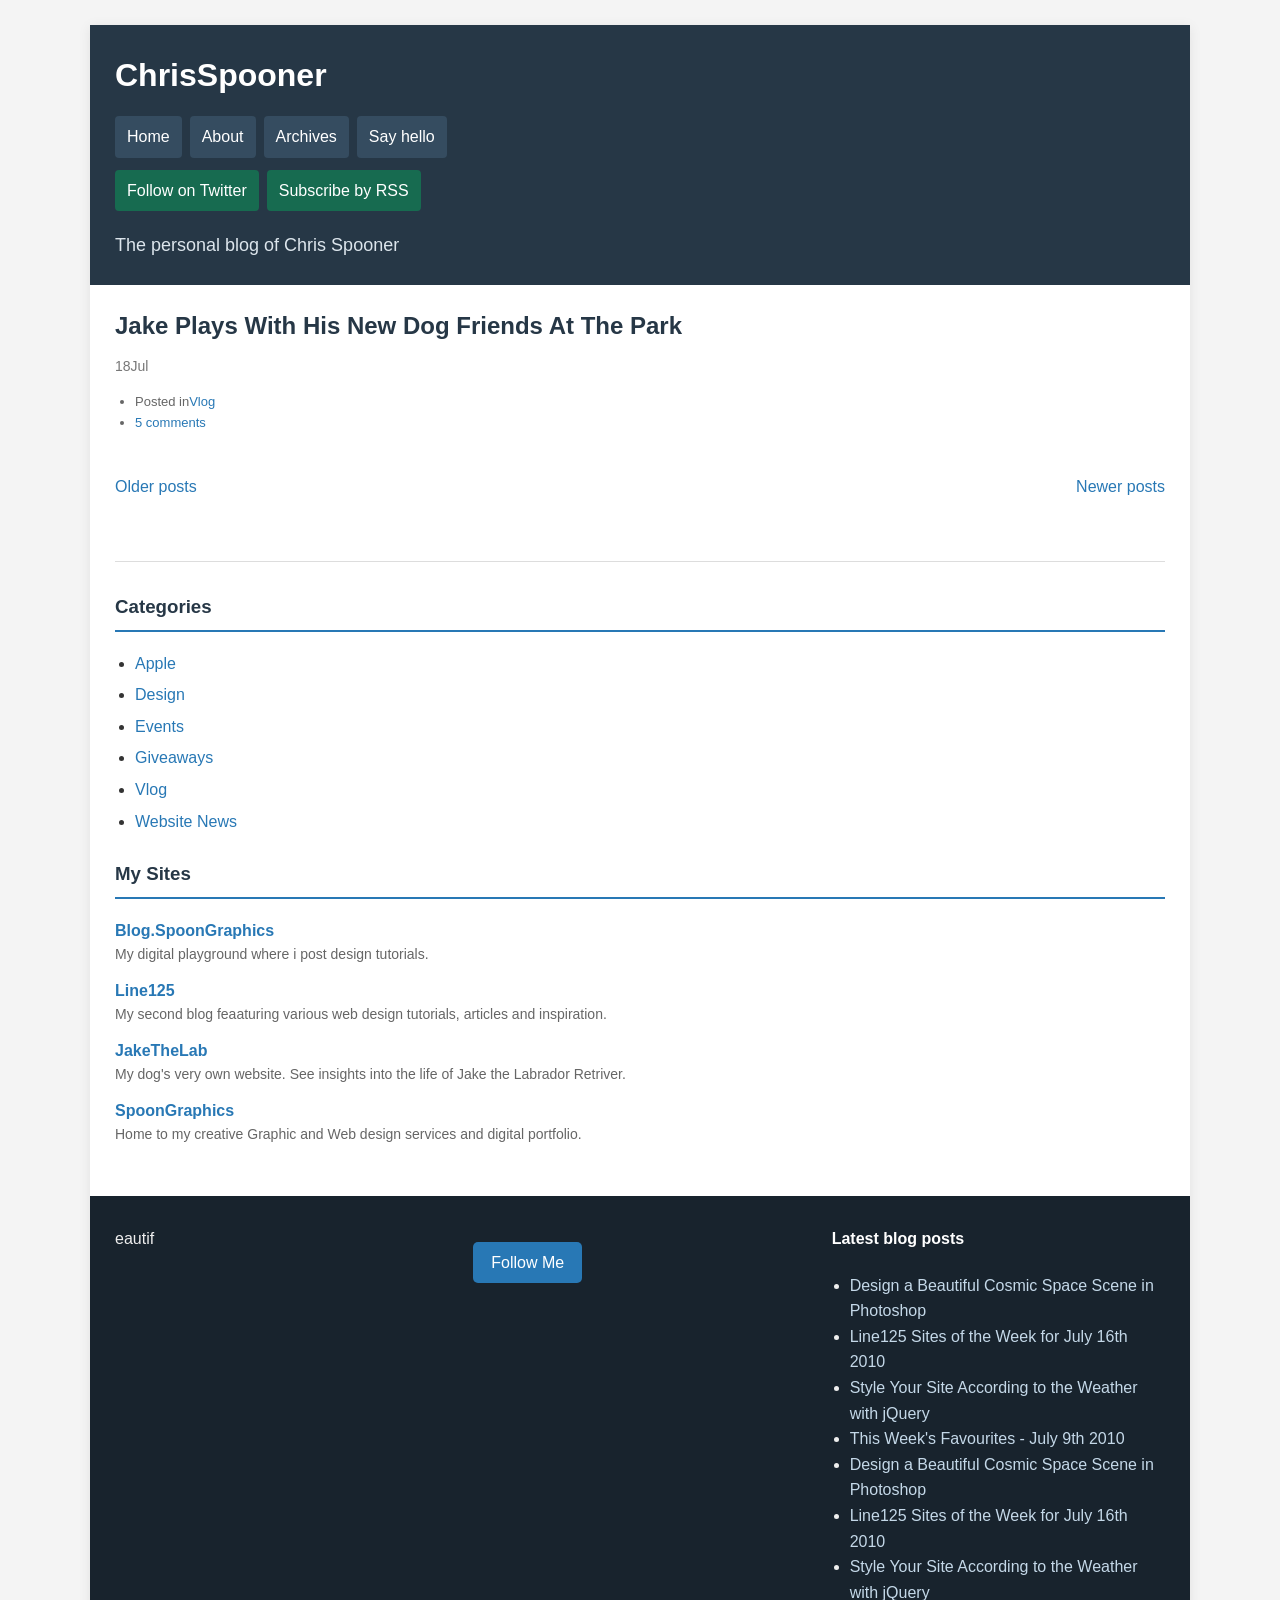
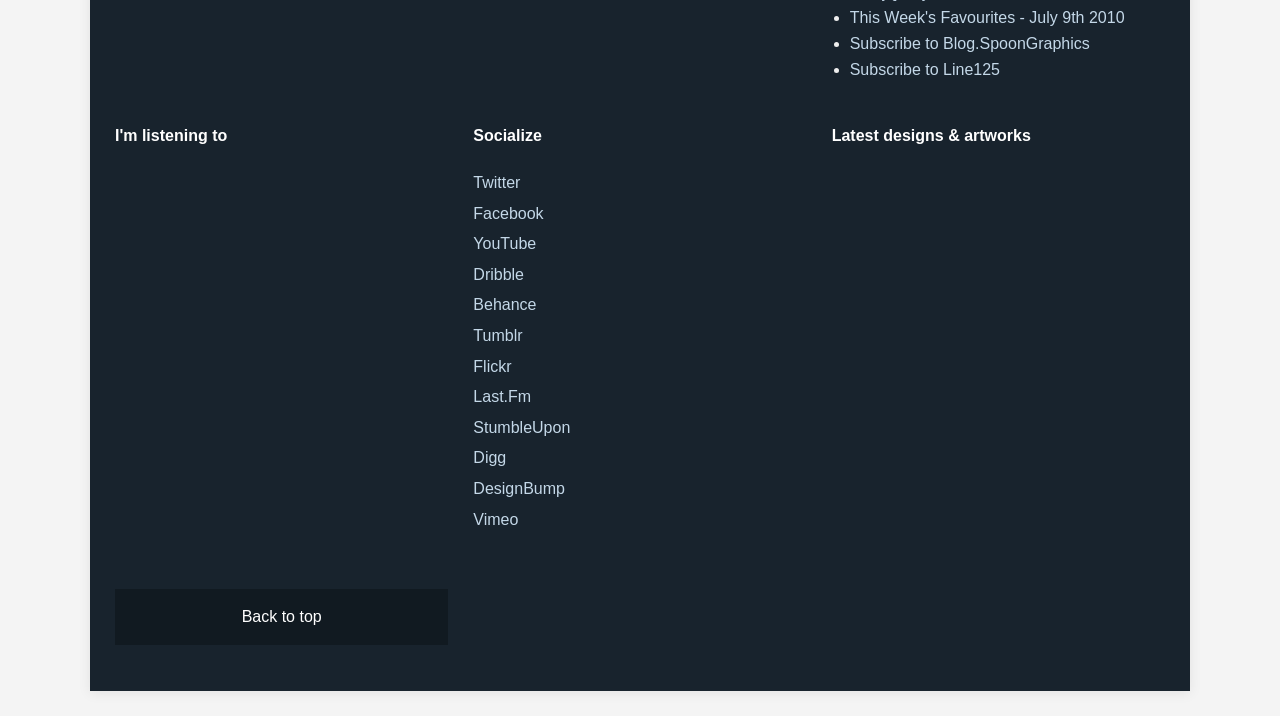
<file: index.html>
<!DOCTYPE html>
<html>
    <head>
        <title>ChrisSpooner.com</title>
        <link href="style.css" rel="stylesheet" type="text/css" media="screen">
    </head>
    <body>
        <div id="container">
            <div id="header">
                <h1><a href="#">ChrisSpooner</a></h1>
                <ul id="nav">
                    <li><a href="#">Home</a></li>
                    <li><a href="#">About</a></li>
                    <li><a href="#">Archives</a></li>
                    <li><a href="#">Say hello</a></li>
                </ul>
                <ul id="subscribe">
                    <li class="twitter"><a href="http://twitter.com/chrisspooner">Follow on Twitter</a></li>
                    <li class="rss"><a href="http://feeds.feedburner.com/chrisspooner">Subscribe by RSS</a></li>
                </ul>

                <h2>The personal blog of Chris Spooner</h2>

            </div>

            <div id="content">
                <div id="main">
                    <div class="post">
                        <h2><a href="#">Jake Plays With His New Dog Friends At The Park</a></h2>
                        <p class="date">18<span>Jul</span></p>
                        <ul class="meta">
                            <li>Posted in<a href="#">Vlog</a></li>
                            <li class="comments"><a href="#">5 comments</a></li>
                        </ul>
                        <div class="post-content">
                        
                        </div>

                    <div class="pagination">
                        <p class="prev"><a href="#">Older posts</a></p>
                        <p class="next"><a href="#">Newer posts</a></p>
                    </div>

                    </div>

                    <div id="side">
                        <div id="categories">
                            <h3>Categories</h3>
                            <ul>
                                <li><a href="#">Apple</a></li>
                                <li><a href="#">Design</a></li>
                                <li><a href="#">Events</a></li>
                                <li><a href="#">Giveaways</a></li>
                                <li><a href="#">Vlog</a></li>
                                <li><a href="#">Website News</a></li>
                            </ul>
                        </div>

                        <div id="my-sites">
                            <h3>My Sites</h3>
                            <dl>
                                <dt class="bsg"><a href="#">Blog.SpoonGraphics</a></dt>
                                <dd>My digital playground where i post design tutorials.</dd>

                                <dt class="125"><a href="#">Line125</a></dt>
                                <dd>My second blog feaaturing various web design tutorials, articles and inspiration.</dd>

                                <dt class="jakethelab"><a href="#">JakeTheLab</a></dt>
                                <dd>My dog's very own website. See insights into the life of Jake the Labrador Retriver.</dd>

                                <dt class="spoongraphics"><a href="#">SpoonGraphics</a></dt>
                                <dd>Home to my creative Graphic and Web design services and digital portfolio.</dd>
                            </dl>
                        </div>
                    
                    </div>
                </div>
            </div>

            <div id="footer-container">
                <div id="footer">eautif
                    <div id="tweet">
                        <p id="follow"><a href="#">Follow Me</a></p>
                    </div>

                    <div id="latest-posts">
                        <h4>Latest blog posts</h4>
                        <ul>
                            <li><a href="#">Design a Beautiful Cosmic Space Scene in Photoshop</a></li>
                            <li><a href="#">Line125 Sites of the Week for July 16th 2010</a></li>
                            <li><a href="#">Style Your Site According to the Weather with jQuery</a></li>
                            <li><a href="#">This Week's Favourites - July 9th 2010</a></li>
                            <li><a href="#">Design a Beautiful Cosmic Space Scene in Photoshop</a></li>
                            <li><a href="#">Line125 Sites of the Week for July 16th 2010</a></li>
                            <li><a href="#">Style Your Site According to the Weather with jQuery</a></li>
                            <li><a href="#">This Week's Favourites - July 9th 2010</a></li>

                            <li class="subscribe"><a href="#">Subscribe to Blog.SpoonGraphics</a></li>
                            <li class="subscribe"><a href="#">Subscribe to Line125</a></li>
                        </ul>
                    </div>

                    <div id="music">
                        <h4>I'm listening to</h4>
                        <div id="lastfmrecords"></div>
                    </div>

                    <div id="socialize">
                        <h4>Socialize</h4>
                        <ul>
                            <li class="twitter"><a href="#">Twitter</a></li>
                            <li class="facebook"><a href="#">Facebook</a></li>
                            <li class="youtube"><a href="#">YouTube</a></li>
                            <li class="dribble"><a href="#">Dribble</a></li>
                            <li class="behance"><a href="#">Behance</a></li>
                            <li class="tumblr"><a href="#">Tumblr</a></li>
                            <li class="flickr"><a href="#">Flickr</a></li>
                            <li class="lastfm"><a href="#">Last.Fm</a></li>
                            <li class="stumbleupon"><a href="#">StumbleUpon</a></li>
                            <li class="digg"><a href="#">Digg</a></li>
                            <li class="designbumb"><a href="#">DesignBump</a></li>
                            <li class="vimeo"><a href="#">Vimeo</a></li>
                        </ul>
                    </div>

                    <div id="photos">
                        <h4>Latest designs &amp; artworks</h4>
                        <div id="flickrimages"></div>
                    </div>

                    <p id="back-top"><a href="#">Back to top</a></p>
                </div>
            </div>

        </body>
</html>
</file>
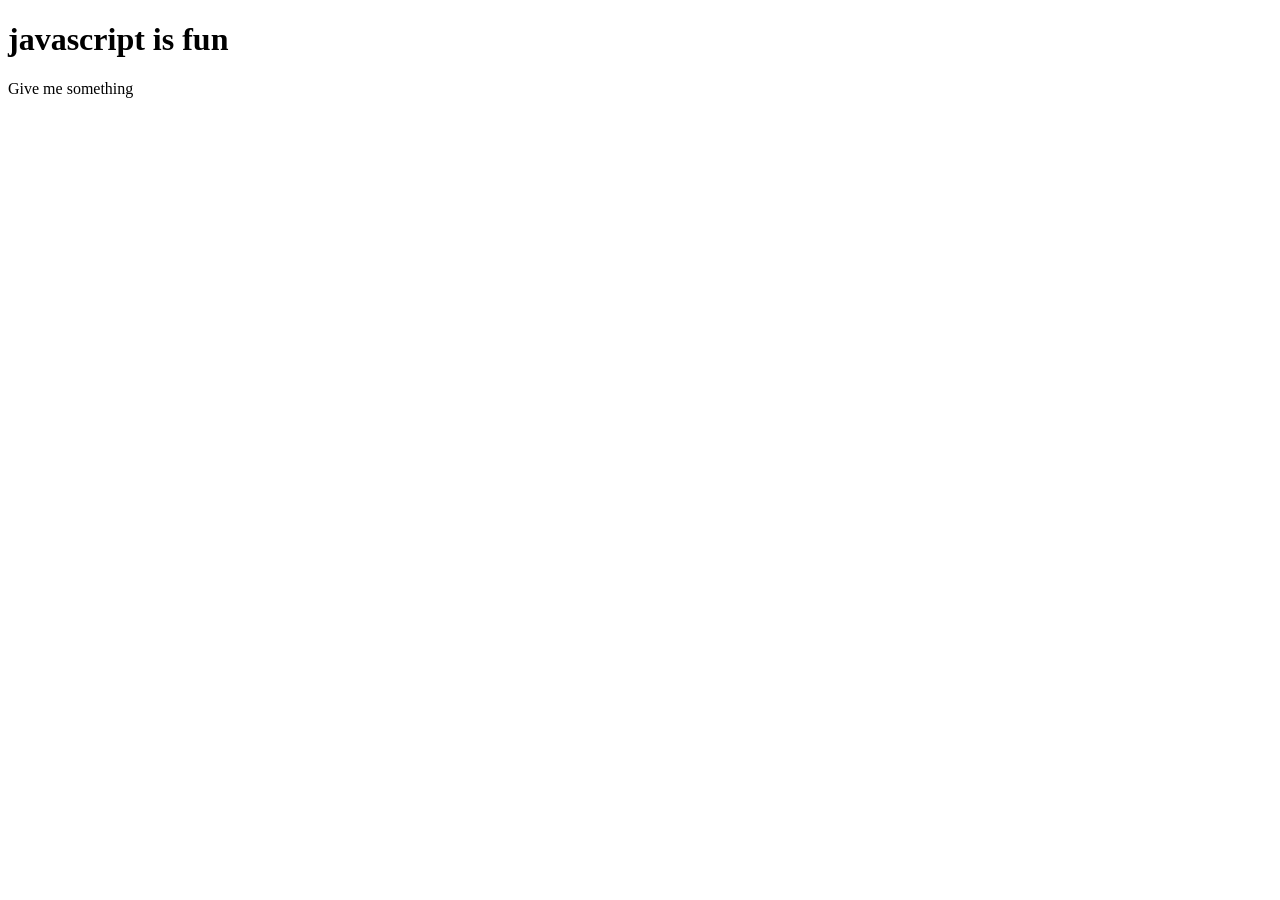
<file: event.html>
<!DOCTYPE html>
<html lang="en">
<head>
    <meta charset="UTF-8">
    <meta name="viewport" content="width=device-width, initial-scale=1.0">
    <title>Document</title>
</head>
<body>
    <h1 id="box"></h1>
    <script>
    
        document.getElementById("box").innerHTML= "javascript is fun"
        // console.log(76)
        // alert("you are getting to know js")
        // alert("true ")
        document.write("Give me something")
    </script>
</body>
</html>
</file>
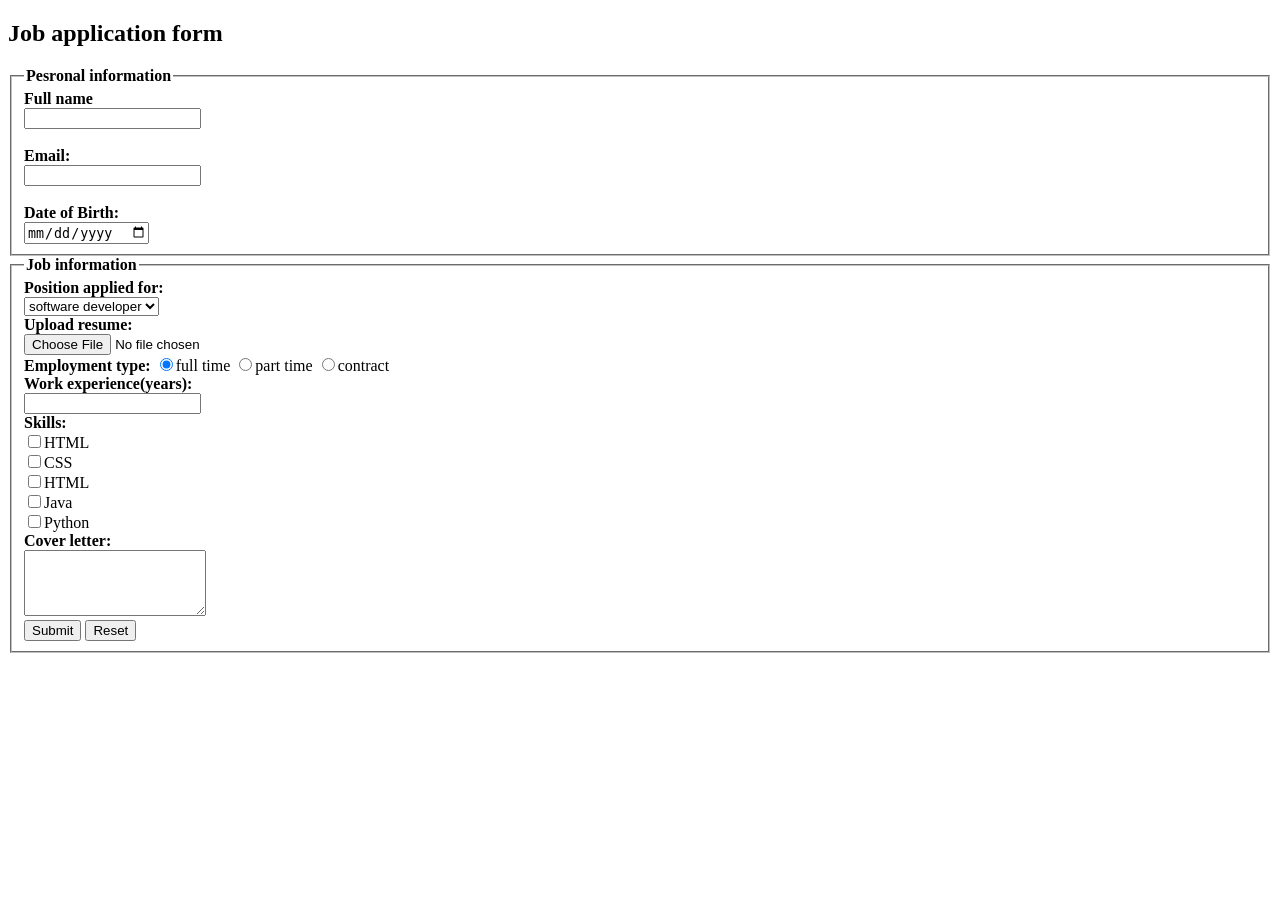
<file: job apllication form.html>
<!DOCTYPE html>
<html>
<body>
<h2><b>Job application form</b></h2>
<form>
<fieldset>
<legend><b>Pesronal information</b></legend>
<label="Full name"><b>Full name</b></label><br>
<input type="text" name="Full name"><br><br>
<b>Email:</b><br>
<input type="Email" name="Email"><br><br>
<b>Date of Birth:</b><br>
<input type ="date" name="date"><br>
</fieldset>
<fieldset>
<legend><b>Job information</b></legend>
<b>Position applied for:</b><br>
<select name="select position">
<option value="software developer">software developer</option>
<option value="UI/UV designer">UI/UV designer</option>
<option value="system analyst">system analyst</option>
<option value="project manager">project manager</option>
</select><br>
<b>Upload resume:</b><br>
<input type="file" alt="no file chosen" placeholder="chose file"><br>
<b>Employment type:</b>
<input type="radio" name"full time" checked>full time
<input type="radio" name"part time" >part time
<input type="radio" name"contract" >contract<br>
<b>Work experience(years):</b><br>
<input type="text"><br>
<b>Skills:</b><br>
<input type="checkbox" name="HTML"value="HTML">HTML<br>
<input type="checkbox" name="CSS"value="CSS">CSS<br>
<input type="checkbox" name="Javascript"value="Javascript">HTML<br>
<input type="checkbox" name="Java"value="Java">Java<br>
<input type="checkbox" name="Python"value="Python">Python<br>
<b>Cover letter:</b><br>
<textarea id="textarea"name="textarea" rows="4" cols"100"></textarea><br>
<button type="Submit">Submit </button>
<button type="Reset">Reset</button>
</form>
</fieldset>
</form>
</body>
</html>
</file>
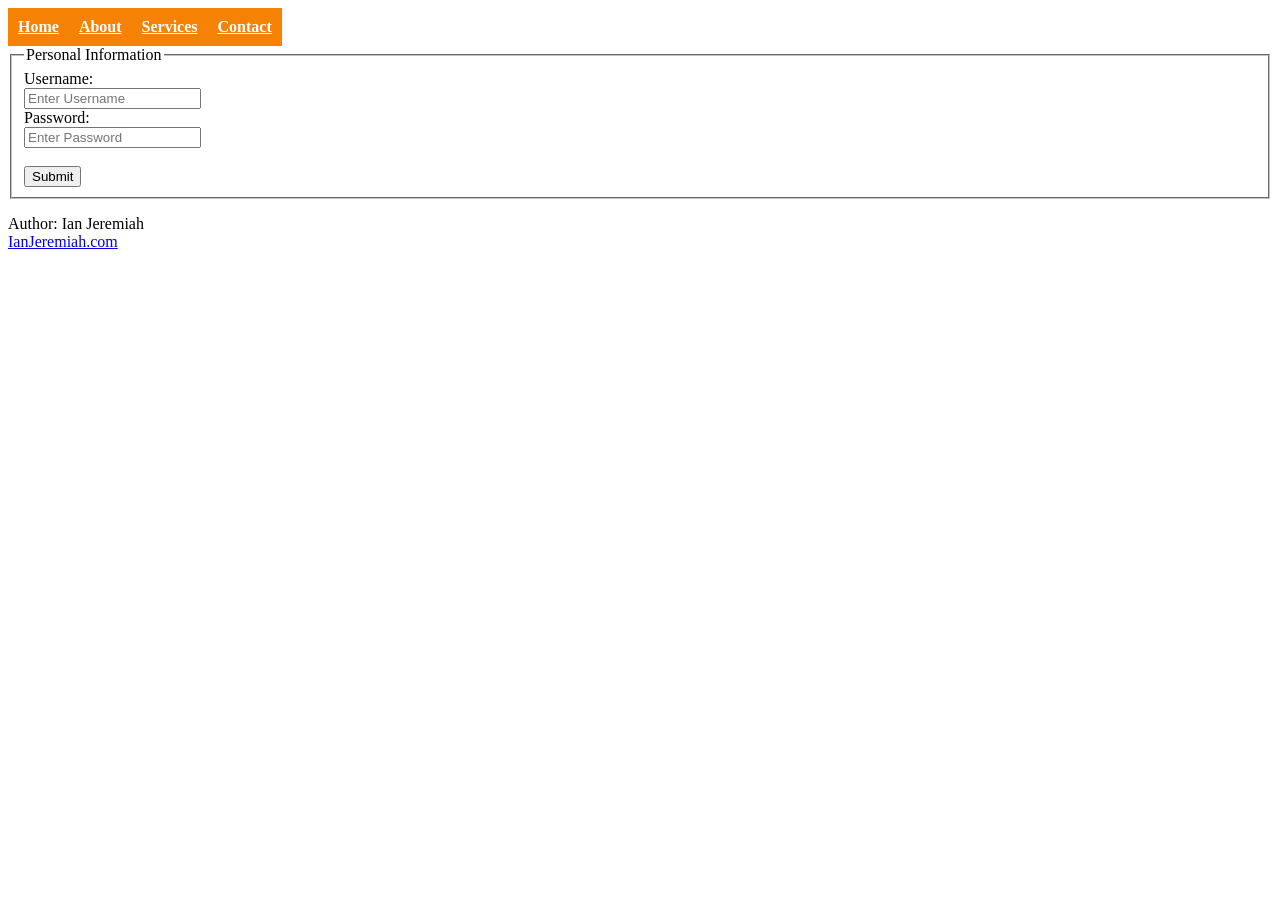
<file: navbar.html>
<!DOCTYPE html>
<html>
<head>
<title>Simple Navigation Bar</title> 
<style>
ul{
list-style-type: none;
  margin: 0;
  padding: 0;
  overflow: hidden;
}
li {
  float: left;
}
li a {
  display: block;
  padding: 10px;
  background-color: #f58105;
}
.navbar a {
color: white;
text-direction: none;
margin: 0;
font-weight: bold;
}
</style>
</head>
<body>
<ul>
<div class="navbar">
<li><a href="#Home">Home</a></li>
<li><a href="#About">About</a></li>
<li><a href="#Services">Services</a></li>
<li><a href="#Contact">Contact</a></li>
</ul>
<form>
<fieldset>
<legend>Personal Information</legend>
Username:<br>
<input type="text" name"Username" placeholder="Enter Username"><br>
Password:<br>
<input type="text" name"Password" placeholder="Enter Password"><br><br>
<button>Submit</button>
</fieldset>
<footer>
<p>Author: Ian Jeremiah<br>
<a href="mailto:IanJeremiah.com">IanJeremiah.com</a></p>
</footer>
</body>
</html>
</file>
<file: style.css>
/* General page styling */
* {
    box-sizing: border-box;
}

body {
    margin: 0;
    padding: 0;
    font-family: Arial, Helvetica, sans-serif;
    font-size: 16px;
    line-height: 1.6;
    color: #333;
    background-color: #f4f4f4;
}

a {
    color: #2878b5;
    text-decoration: none;
}

a:hover {
    color: #e67e22;
    text-decoration: underline;
}

ul {
    padding-left: 20px;
}

/* Main container */
#container {
    width: 90%;
    max-width: 1100px;
    margin: 25px auto;
    background: #fff;
    box-shadow: 0 2px 12px rgba(0, 0, 0, 0.08);
}

/* Header */
#header {
    padding: 25px;
    background: #263746;
    color: white;
}

#header h1 {
    margin: 0 0 15px;
    font-size: 32px;
}

#header h1 a {
    color: white;
}

#header h2 {
    margin: 20px 0 0;
    font-size: 18px;
    font-weight: normal;
    color: #dce5ec;
}

/* Navigation and subscribe links */
#nav,
#subscribe {
    list-style: none;
    padding: 0;
    margin: 0;
    display: flex;
    flex-wrap: wrap;
    gap: 8px;
}

#nav li a,
#subscribe li a {
    display: block;
    padding: 8px 12px;
    color: white;
    border-radius: 4px;
}

#nav li a {
    background: #354c60;
}

#nav li a:hover {
    background: #2878b5;
    text-decoration: none;
}

#subscribe {
    margin-top: 12px;
}

#subscribe li a {
    background: #176b50;
}

/* Main content and sidebar layout */
#content {
    display: flex;
    align-items: flex-start;
    gap: 30px;
    padding: 25px;
}

#main {
    flex: 2;
    min-width: 0;
}

#side {
    flex: 1;
    min-width: 0;
}

/* Blog posts */
.post {
    margin-bottom: 30px;
    padding-bottom: 20px;
    border-bottom: 1px solid #ddd;
}

.post h2 {
    margin-top: 0;
    margin-bottom: 8px;
    line-height: 1.3;
}

.post h2 a {
    color: #263746;
}

.post h2 a:hover {
    color: #2878b5;
}

.post .date {
    color: #777;
    font-size: 14px;
}

.post .meta {
    margin: 10px 0;
    color: #666;
    font-size: 13px;
}

.post .meta ul {
    display: flex;
    flex-wrap: wrap;
    gap: 15px;
    list-style: none;
    padding: 0;
    margin: 0;
}

.post-content {
    margin-top: 15px;
}

/* Pagination */
.pagination {
    display: flex;
    justify-content: space-between;
    margin: 25px 0;
}

/* Sidebar sections */
#side > div {
    margin-bottom: 25px;
}

#side h3 {
    padding-bottom: 8px;
    border-bottom: 2px solid #2878b5;
    color: #263746;
}

#side ul {
    padding-left: 20px;
}

#side li {
    margin-bottom: 6px;
}

/* My Sites definition list */
#my-sites dt {
    font-weight: bold;
    margin-top: 12px;
}

#my-sites dd {
    margin-left: 0;
    color: #666;
    font-size: 14px;
}

/* Footer */
#footer-container {
    background: #18232d;
    color: #eee;
    padding: 30px 25px;
}

#footer {
    display: grid;
    grid-template-columns: repeat(3, minmax(0, 1fr));
    gap: 25px;
}

#footer h4 {
    color: white;
    margin-top: 0;
}

#footer ul {
    padding-left: 18px;
}

#footer a {
    color: #c4d8e8;
}

#footer a:hover {
    color: white;
}

/* Follow button */
#follow a {
    display: inline-block;
    padding: 8px 18px;
    background: #2878b5;
    color: white;
    border-radius: 5px;
}

#follow a:hover {
    background: #1c5c8a;
    text-decoration: none;
}

/* Social links */
#socialize ul {
    list-style: none;
    padding: 0;
}

#socialize li {
    margin-bottom: 5px;
}

/* Back to top */
#back-top {
    text-align: center;
    padding: 15px;
    background: #111a21;
}

#back-top a {
    color: white;
}

/* Responsive layout for phones and tablets */
@media (max-width: 768px) {
    #container {
        width: 100%;
        margin: 0;
    }

    #content {
        flex-direction: column;
        padding: 18px;
    }

    #main,
    #side {
        width: 100%;
        flex: auto;
    }

    #header {
        padding: 20px;
    }

    #header h1 {
        font-size: 26px;
    }

    #footer {
        grid-template-columns: 1fr;
    }

    #nav li a {
        padding: 7px 9px;
    }
}
</file>
